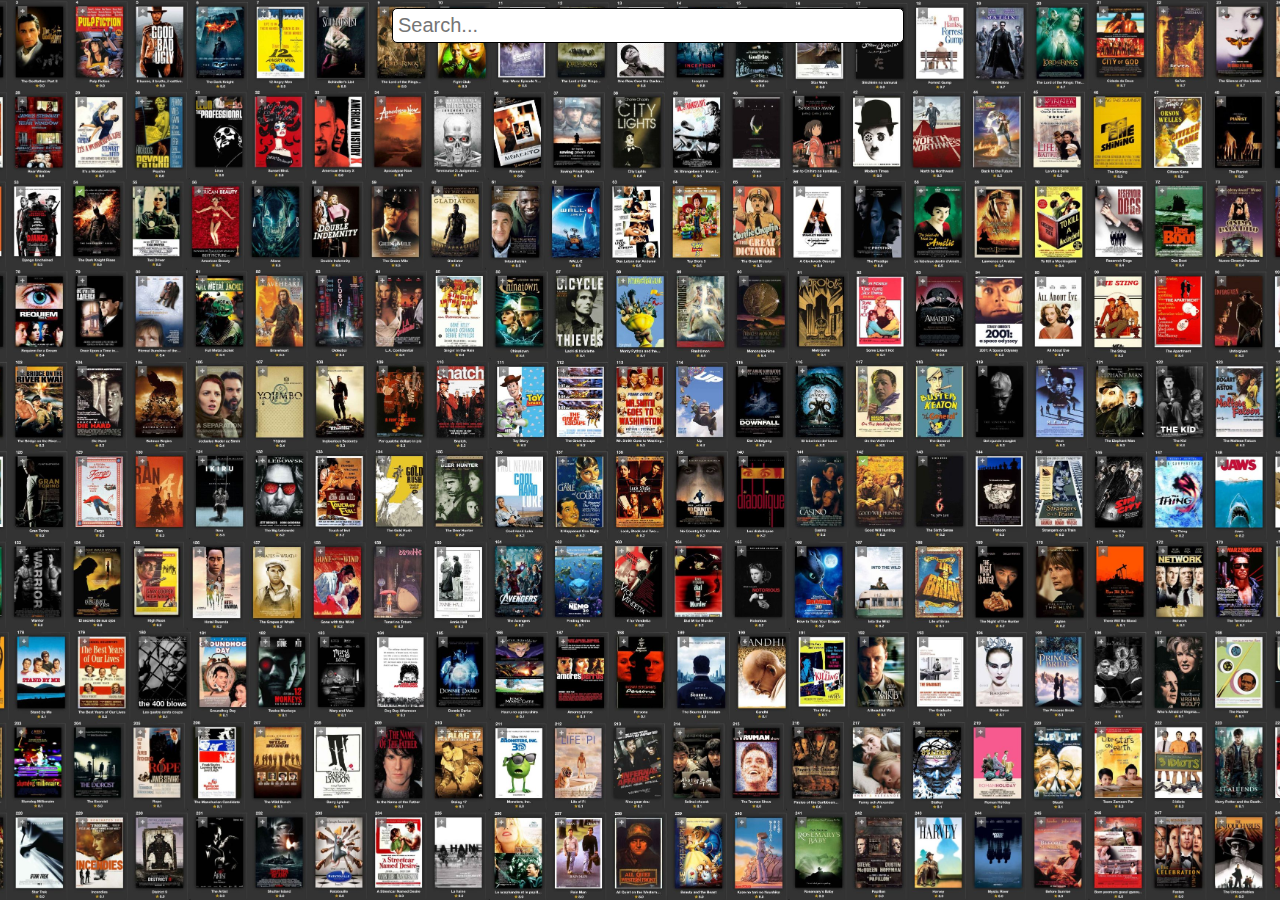
<file: Assignment_2/index.html>
<!DOCTYPE HTML>
<html lang="en">
	
	<head>
		<meta http-equiv="Content-Type" content="text/html; charset=utf-8" />
		<title>Movie Search Web App</title>
		<link href="style.css" rel="stylesheet" type="text/css" />
	</head>
	
	<body>
		<input type="search" id="search_bar" name="query" placeholder="Search..."/>
		<br/>
		<div id="test"><span id="testspan"></span></div>
		<div id="main"></div>
		<script  src="func.js"></script>
	</body>
	
</html>
</file>
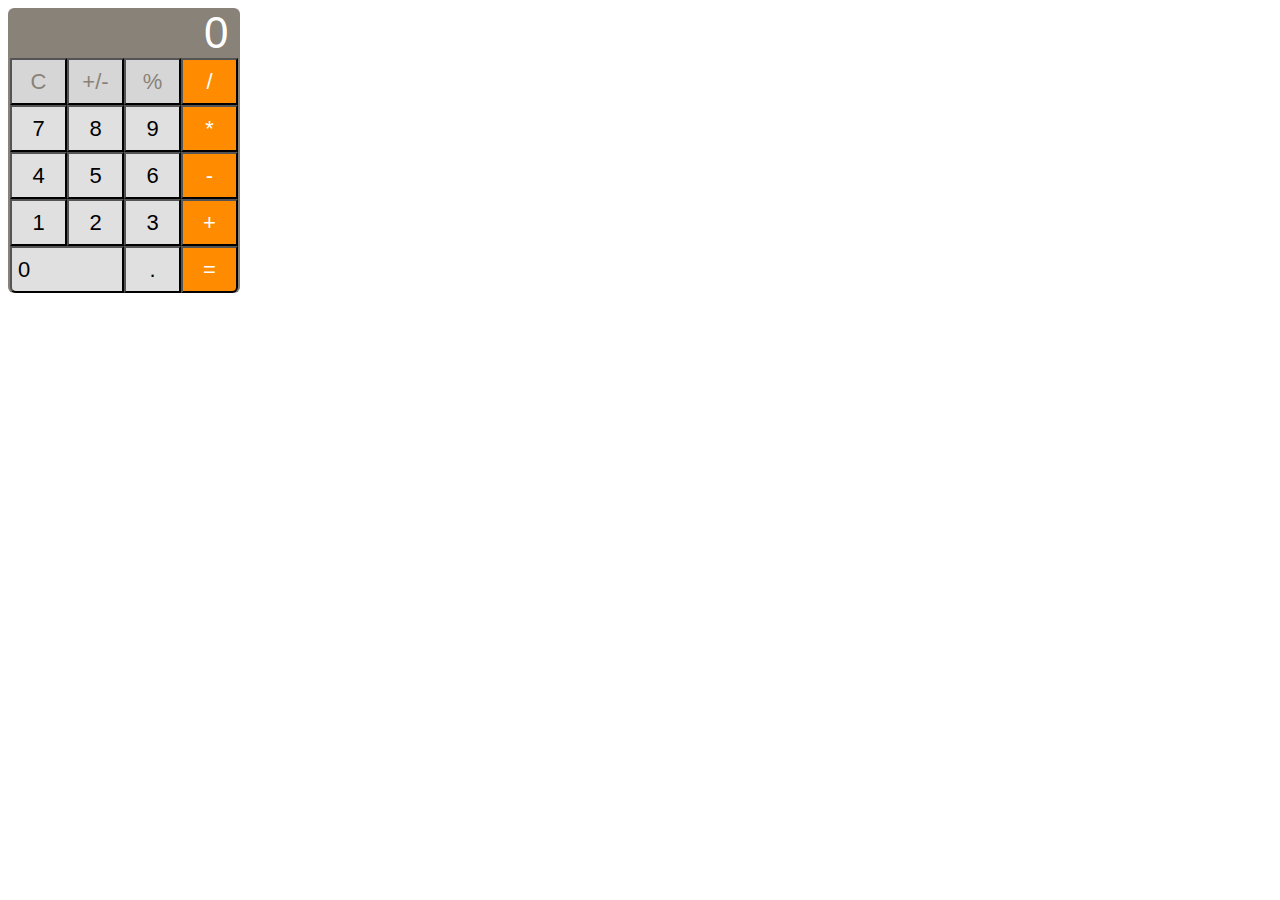
<file: Assignment_1/Calculator/index.html>
<!DOCTYPE html>

<html lang="en">

<head>
	<meta http-equiv="Content-Type" content="text/html; charset=utf-8">
	<title>Calculator Application</title>
	<link href="style.css" rel="stylesheet" type="text/css">
</head>

<body>
	<div id="main">
		<label class="screen">0</label>
		<table>
			<tr>
				<td><button class="grey">C</button></td>
				<td><button class="grey">+/-</button></td>
				<td><button class="grey">%</button></td>
				<td><button class="orange">/</button></td>
			</tr>
			
			<tr>
				<td><button class="white">7</button></td>
				<td><button class="white">8</button></td>
				<td><button class="white">9</button></td>
				<td><button class="orange">*</button></td>
			</tr>
			
			<tr>
				<td><button class="white">4</button></td>
				<td><button class="white">5</button></td>
				<td><button class="white">6</button></td>
				<td><button class="orange">-</button></td>
			</tr>
			
			<tr>
				<td><button class="white">1</button></td>
				<td><button class="white">2</button></td>
				<td><button class="white">3</button></td>
				<td><button class="orange">+</button></td>
			</tr>
			
			<tr>
				<td colspan="2"><button class="zero">0</button></td>
				<td><button class="white">.</button></td>
				<td><button class="orange" id="orangebottom">=</button></td>
			</tr>
        </table>
	</div>
</body>

</html>
</file>
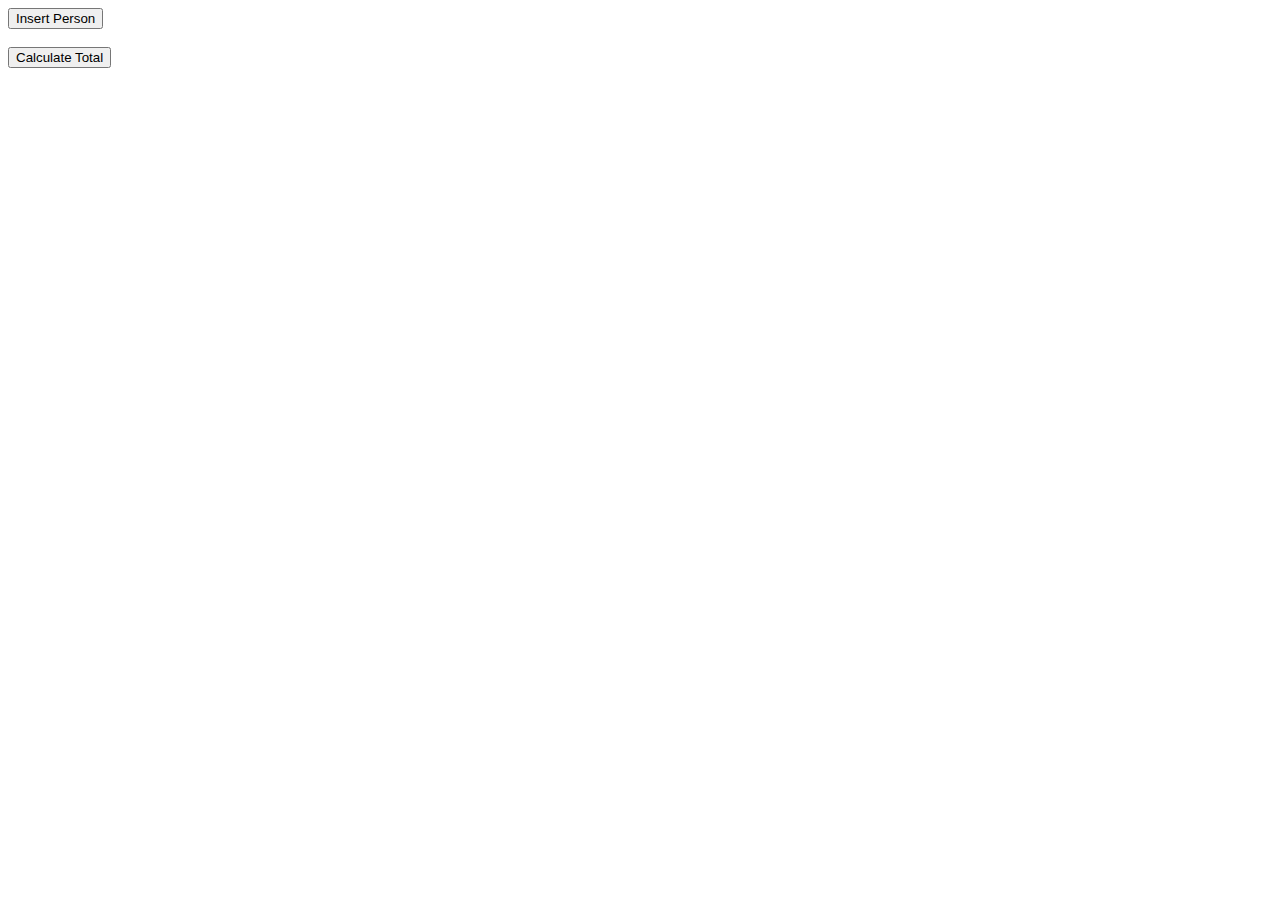
<file: Assignment_1/Javascript/index.html>
<html>
	<head>
		<title>Galini Hotel</title>
		<script language="javascript">
		
		function add(a,b) {
			//document.write("Add function: ", a+b);
			return a+b;
		}
		
		function subtract(a,b) {
			//document.write("Subtract function: ", a-b);
			return a-b;
		}
		
		function multiply(a,b) {
			//document.write("Multiply function: ", a*b);
			return a*b;
		}
		
		function divide(a,b) {
			if(b != 0) {
				//document.write("Divide function: ", a/b);
				return a/b;
			}
			//document.write("Divide function: null");
			return null;
		}
		
		</script> 
	</head>
	<body>
		<button onclick="Insert()">Insert Person</button><br><br>
		<button onclick="Print()">Calculate Total</button>
		<p id="par"></p>
		<script>
			
			var price;
			var age;
			
			var updateTotalAmount = (function () {
				var counter = 0;
				return function () {counter += price; return counter}
			})();
			
			var updateClickCount = (function () {
				var counter = 0;
				return function () {counter += 1; return counter}
			})();
			
			function Insert() {
				price = window.prompt('Enter price of the holiday in EUROS', ''); 
				price = parseFloat(price);
				age = window.prompt('Enter your age', ''); 
				age = parseInt(age);
				
				if(price == null || age == null) {
					alert("No price or age was entered!");
				} else {
					if(age < 5) {
						price = multiply(price, 0);
						alert("The holiday will be free.");
					} else if(age <= 15) {
						price = divide(price, 2);
						alert("The price of the holiday will be half the advertised price.");
					} else {
						price = multiply(price, 1.15);
						alert("The price of the holiday will be " + price.toFixed(2) + " euros.");
					}
					
					totalAmount = updateTotalAmount();
					totalClicks = updateClickCount();
				}
			}
			
			function Print() {
				document.getElementById("par").innerHTML = ("Total Amount: " + totalAmount.toFixed(2) + "<br>Total Clicks: " + totalClicks + "<br>");
			}
			
		</script>
	</body>
</html>
</file>
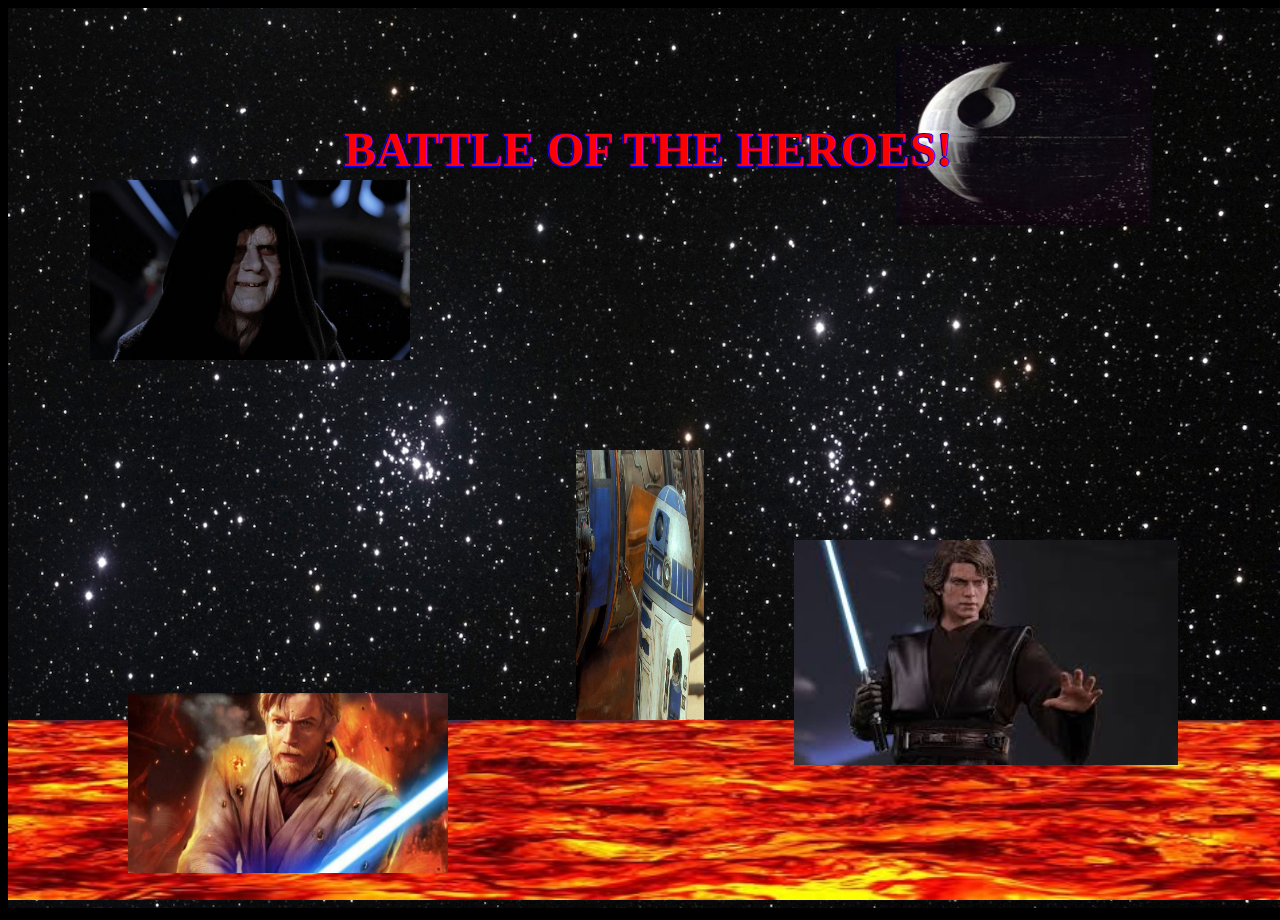
<file: Assignment_1/CSS/Exercise5/index.html>
<!doctype html>

<html lang="en">
	<head>
		<meta charset="utf-8">
		<title>Exercise 5</title>
		<link href="style.css" rel="stylesheet" type="text/css">
	</head>
	
	<body>
		<img src="stars.jpg" alt="Stars" id="stars">
		<div id="lavadiv">
			<img src="lava.jpg" alt="Lava" id="lava">
		</div>
		<div id="title">
			<h1>BATTLE OF THE HEROES!</h1>
		</div>
		<img src="anakin.jpg" alt="Anakin" id="anakin">
		<img src="deathstar.jpg" alt="DeathStar" id="deathstar">
		<img src="kenobi.jpg" alt="Kenobi" id="kenobi">
		<img src="r2d2.jpg" alt="R2D2" id="r2d2">
		<img src="darthsidious.jpg" alt="DarthSidious" id="darthsidious">
	</body>
</html>
</file>
<file: Assignment_2/style.css>
body {
    background-image: url("main_background.jpg");
    min-height: 500px; 
    background-attachment: fixed;
    background-position: center;
    background-repeat: no-repeat;
    background-size: cover;
    height: 100%;
    width: 100%;
}

#test {
	background-color: white;
}

#search_bar {
	padding: 5px;
	font-size: 20px;
	width: 40vw;
	display: block;
	margin: auto;
	border: 1px solid black;
	border-radius: 5px;
}

.movie_divs {
	background-image: url("movie_background.jpg");
	background-repeat: no-repeat;
	background-size: cover;
	background-color: #ebebe0;
	padding: 5px;
	display: block;
	margin: auto;
	width: 50vw;
	border: 3px solid black;
	text-align: center;
}

.info_labels {
	font-size: 120%;
}

.more_buttons {
	color: #0099ff;
}

.less_buttons {
	color: #0099ff;
	display: none;
}
</file>
<file: Assignment_1/Calculator/style.css>
body {
	font-family: "HelveticaNeue-Light", "Helvetica Neue Light", Helvetica;
	font-size:22px;
}

.screen{
	font-size: 200%;
	text-align: right;
	font-weight: normal;
	color : #ffffff;
	width: 95%;
	display: block;
}

#main {
	background-color: #898279;
	width: 232px;
	border: 2px;
    border-radius: 6px;
}

table { 
    border-spacing: 0px;
	margin-right: auto;
	margin-left: auto;
}

td { 
    padding: 0px;
}

.white {
	background-color: #e0e0e0;
	width: 57px;
	height: 47px;
	font-size: 100%;
}

.grey {
	background-color: #d6d6d6;
	color : #898279;
	width: 57px;
	height: 47px;
	font-size: 100%;
}

.orange {
	background-color: #ff8c00;
	color : #ffffff;
	width: 57px;
	height: 47px;
	font-size: 100%;
}

.zero {
	background-color: #e0e0e0;
	text-align: left;
	width: 114px;
	height: 47px;
	font-size: 100%;
	border-bottom-left-radius: 6px;
}

#orangebottom {
	border-bottom-right-radius: 6px;
}
</file>
<file: Assignment_1/CSS/Exercise5/style.css>
body {
	background-color: black;
	width: 100%;
	height: 100%;
}

#title {
	color: red;
	text-shadow: -1px 0 blue, 0 1px blue, 1px 0 blue, 0 -1px blue;
	font-size: 150%;
	z-index: 2;
	width: 100%;
	text-align: center;
	position: absolute;
	top: 10vh;
}

#stars {
	width: 100vw;
	height: 100vh;
	z-index: -1;
}

#lavadiv {
	z-index: 0;
	position: absolute;
	top: 0px;
	width: 100%;
	height: 100%;
}

#lava {
	width: 100%;
	height: 20%;
	position: absolute;
	bottom: 0px;
}

#kenobi {
	z-index: 1;
	position: absolute;
	bottom: 3vh;
	left: 10vw;
	width: 25vw;
	height: 20vh;
}

#anakin {
	z-index: 1;
	position: absolute;
	bottom: 15vh;
	right: 8vw;
	width: 30vw;
	height: 25vh;
}

#deathstar {
	z-index: 1;
	position: absolute;
	top: 5vh;
	right: 10vw;
	width: 20vw;
	height: 20vh;
}

#r2d2 {
	z-index: 1;
	position: absolute;
	bottom: 20vh;
	right: 45vw;
	width: 10vw;
	height: 30vh;
}

#darthsidious {
	z-index: 1;
	position: absolute;
	top: 20vh;
	left: 7vw;
	width: 25vw;
	height: 20vh;
}
</file>
